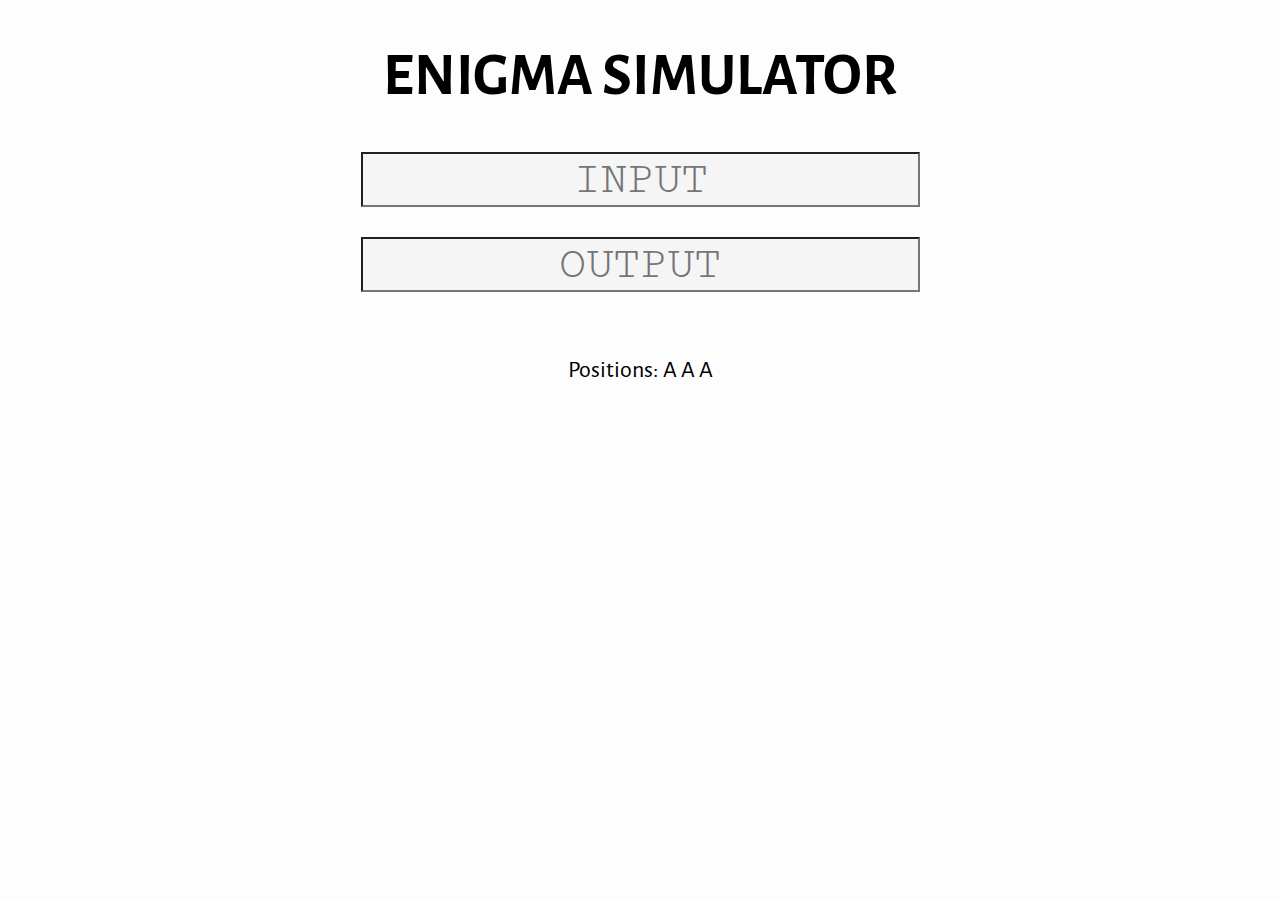
<file: Lab6/index.html>
<!DOCTYPE html>
<html lang="en">

<head>
    <meta charset="UTF-8">
    <meta http-equiv="X-UA-Compatible" content="IE=edge">
    <meta name="viewport" content="width=device-width, initial-scale=1.0">
    <title>Enigma</title>
    <link rel="stylesheet" href="style.css">
    <link href='https://fonts.googleapis.com/css?family=Alegreya+Sans:300' rel='stylesheet' type='text/css'>
    <link href='https://fonts.googleapis.com/css?family=Cutive+Mono' rel='stylesheet' type='text/css'>
</head>

<body>
    <h1>Enigma Simulator</h1>
    <div class="enigma-section">
        <div class="input-section">
            <input class="input-text" id="enigma-input" type="text" placeholder="Input">
        </div>

        <div class="output-section">
            <input class="output-text" id="enigma-output" type="text" placeholder="Output" readonly>
        </div>

        <div class="positions">Positions:</div>
    </div>
    

    <script src="script.js"></script>
</body>

</html>
</file>
<file: Lab6/style.css>
body {
    background-color: rgb(253, 253, 253);
    font-family: Alegreya Sans, Verdana;
}

h1 {
    text-align: center;
    font-size: 60px;
    text-transform: uppercase;
    margin-top: 40px;
    margin-bottom: 10px;
}


.input-section, .output-section {
    text-align: center;
    padding-top: 30px;
}

.input-text, .output-text {
    background-color: rgb(245, 245, 245);
    text-align: center;
    font-size: 45px;
    font-family: Cutive Mono, monospace;
    text-transform: uppercase;
}

.positions {
    display: flex;
    justify-content: center;
    font-size: 24px;
    margin-top: 40px;
}
</file>
